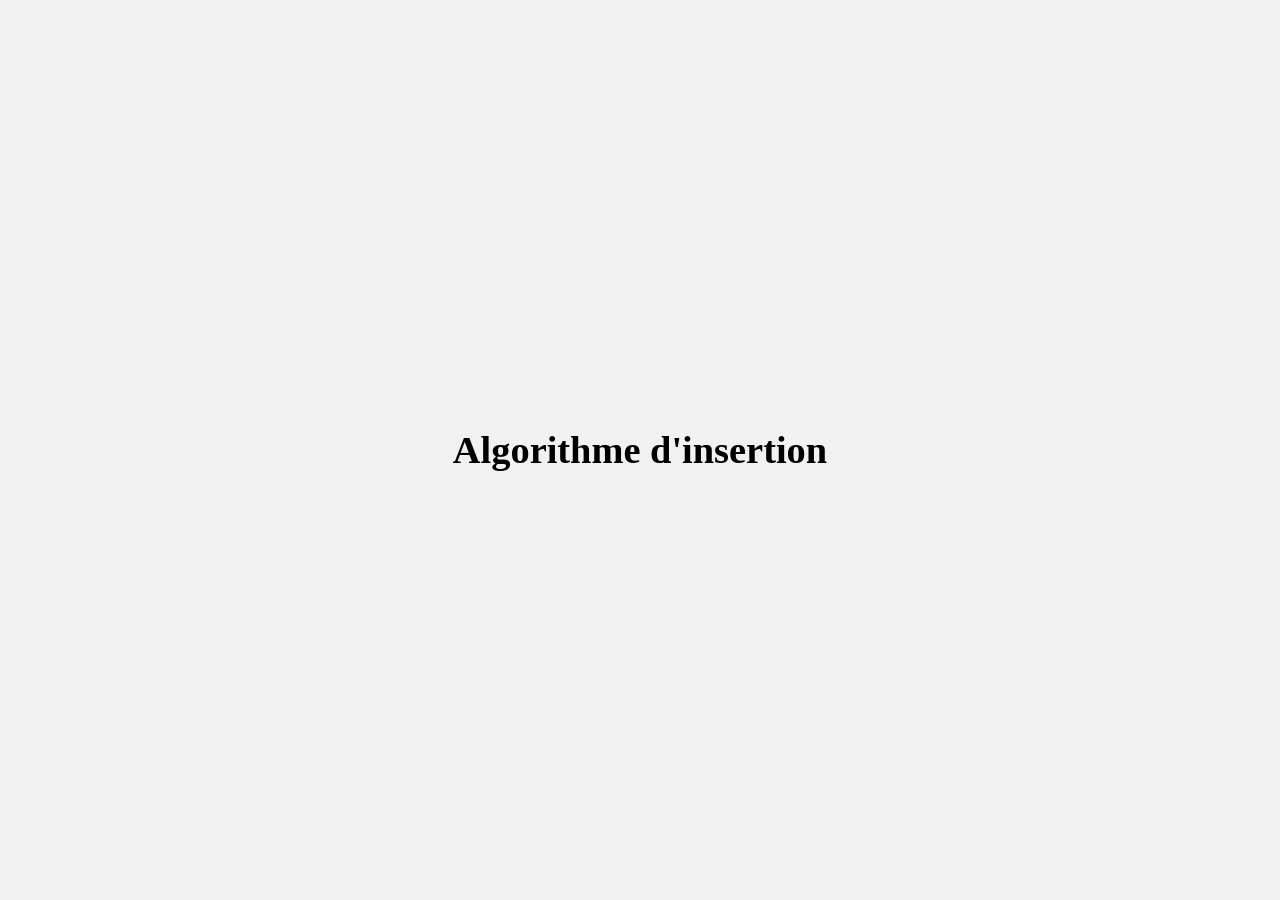
<file: algorithme-d-insertion/index.html>
<!DOCTYPE html>
<html lang="fr">
    <head>
        <meta charset="UTF-8">
        <meta http-equiv="X-UA-Compatible" content="IE=edge">
        <meta name="viewport" content="width=device-width, initial-scale=1.0">
        <link rel="icon" type="image/png" href="favicon/favicon-js.png">
        <link rel="stylesheet" href="style.css">
        <title>Algorithme d'insertion</title>
    </head>
    <body>
        <h1>Algorithme d'insertion</h1>
    </body>
    <script src="index.js"></script>
</html>
</file>
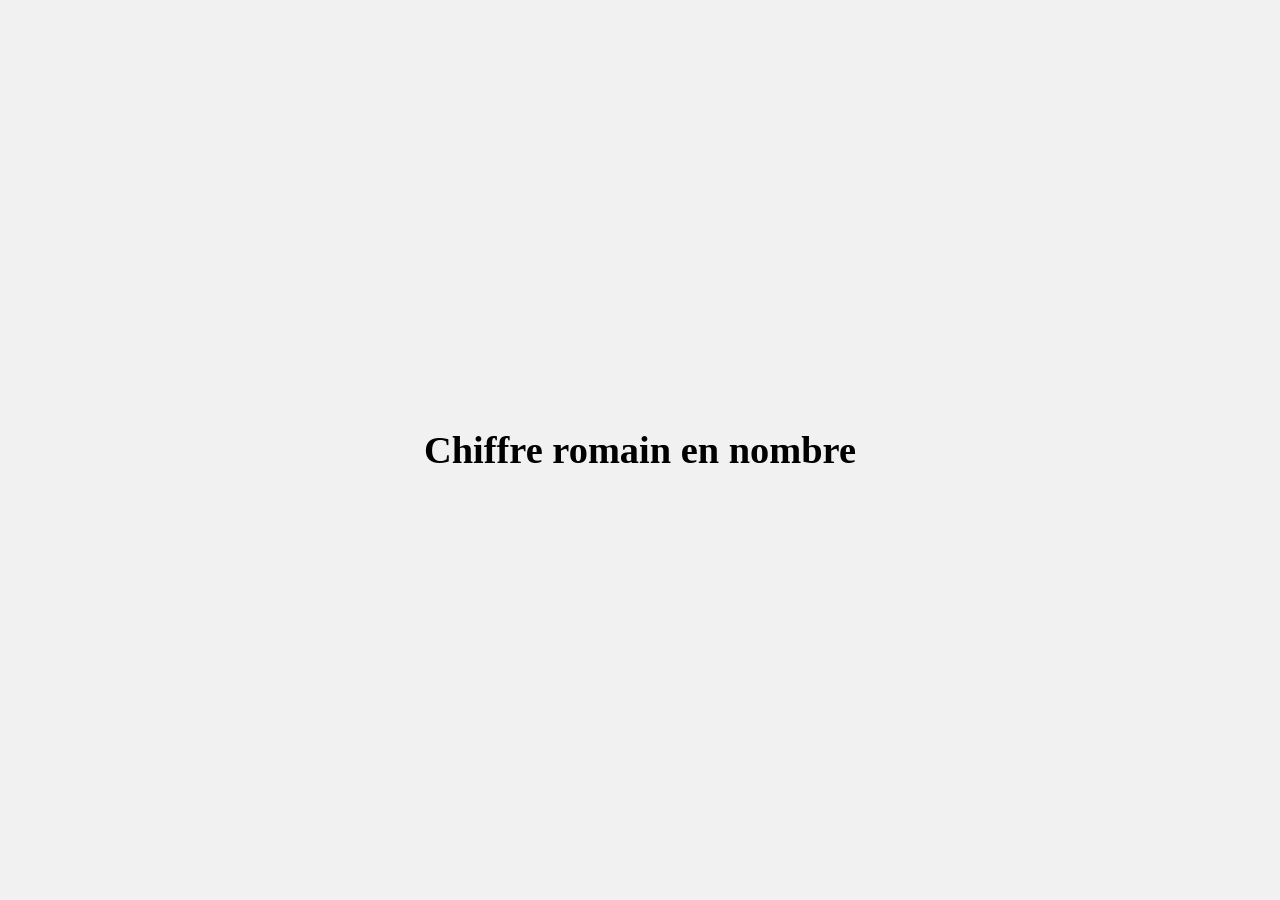
<file: algorithme-de-conversion-chiffre-romain-en-nombre/index.html>
<!DOCTYPE html>
<html lang="fr">
    <head>
        <meta charset="UTF-8">
        <meta http-equiv="X-UA-Compatible" content="IE=edge">
        <meta name="viewport" content="width=device-width, initial-scale=1.0">
        <link rel="icon" type="image/png" href="favicon/favicon-js.png">
        <link rel="stylesheet" href="style.css">
        <title>Algorithme de conversion</title>
    </head>
    <body>
        <h1>Chiffre romain en nombre</h1>
    </body>
    <script src="index.js"></script>
</html>
</file>
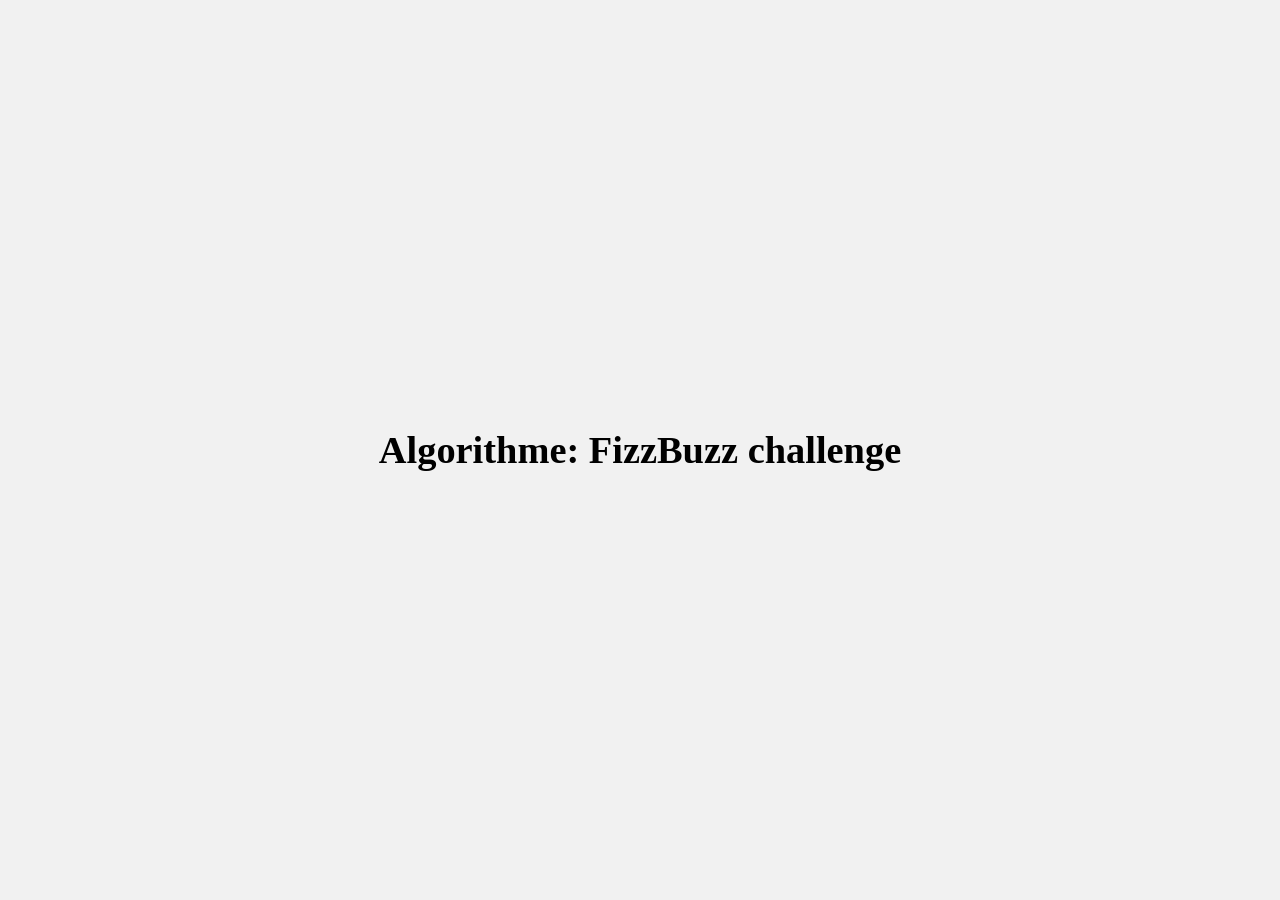
<file: algorithme-fizzbuzz-challenge/index.html>
<!DOCTYPE html>
<html lang="fr">
    <head>
        <meta charset="UTF-8">
        <meta http-equiv="X-UA-Compatible" content="IE=edge">
        <meta name="viewport" content="width=device-width, initial-scale=1.0">
        <link rel="icon" type="image/png" href="favicon/favicon-js.png">
        <link rel="stylesheet" href="style.css">
        <title>FizzBuzz</title>
    </head>
    <body>
        <h1>Algorithme: FizzBuzz challenge</h1>
    </body>
    <script src="index.js"></script>
</html>
</file>
<file: algorithme-d-insertion/style.css>
*, ::after, ::before{
    box-sizing: border-box;
    padding: 0;
    margin: 0;
}

body{
    height: 100vh;
    display: flex;
    flex-direction: column;
    align-items: center;
    justify-content: center;
    background: #f1f1f1;
}

h1{
    margin: 3%;
    font-size: clamp(1rem, 3vw, 3rem);
    text-align: center;
}
</file>
<file: algorithme-de-conversion-chiffre-romain-en-nombre/style.css>
*, ::after, ::before{
    box-sizing: border-box;
    padding: 0;
    margin: 0;
}

body{
    height: 100vh;
    display: flex;
    flex-direction: column;
    align-items: center;
    justify-content: center;
    background: #f1f1f1;
}

h1{
    margin: 3%;
    font-size: clamp(1rem, 3vw, 3rem);
    text-align: center;
}
</file>
<file: algorithme-fizzbuzz-challenge/style.css>
*, ::after, ::before{
    box-sizing: border-box;
    padding: 0;
    margin: 0;
}

body{
    height: 100vh;
    display: flex;
    flex-direction: column;
    align-items: center;
    justify-content: center;
    background: #f1f1f1;
}

h1{
    margin: 3%;
    font-size: clamp(1rem, 3vw, 3rem);
    text-align: center;
}
</file>
